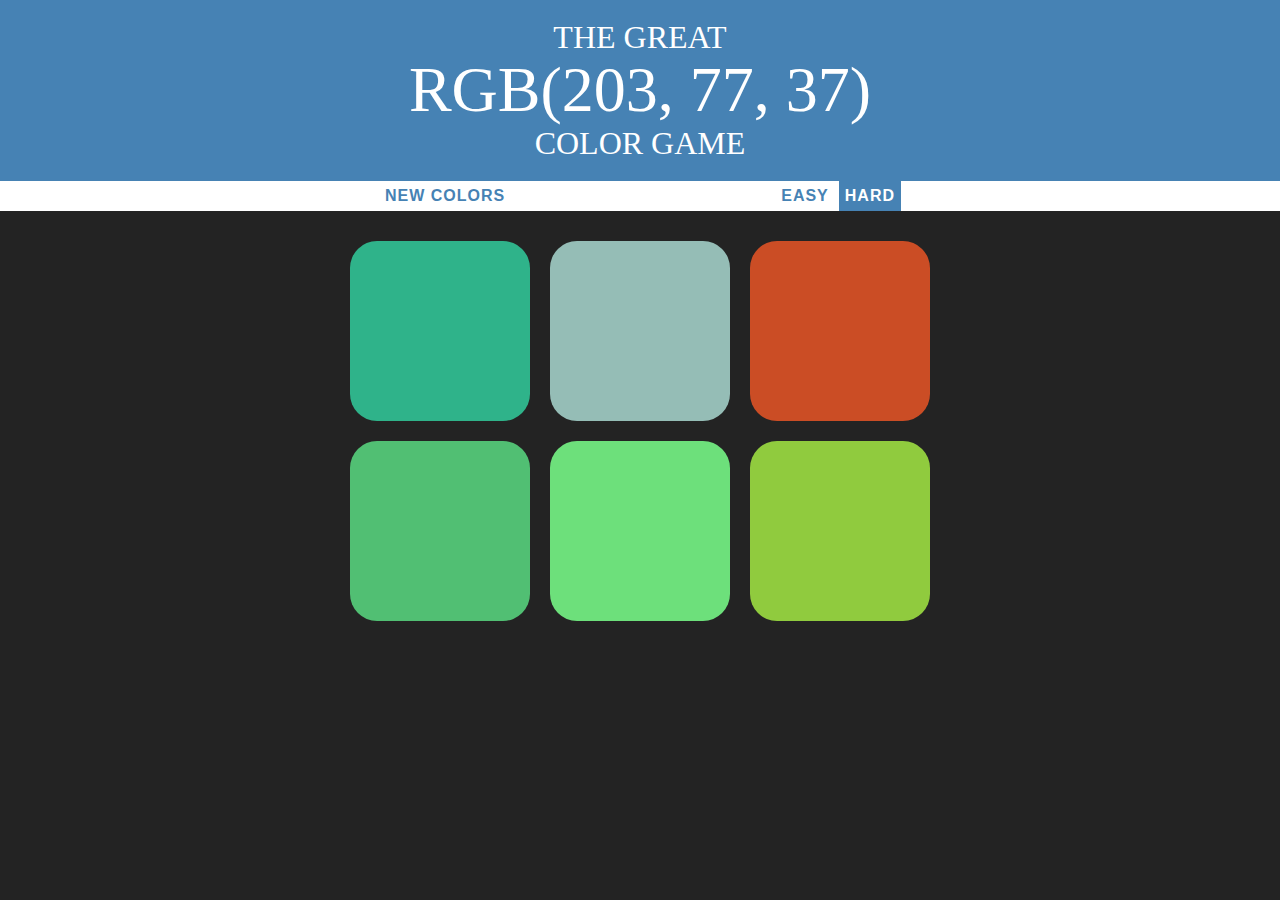
<file: index.html>
<html>
<head>
	<meta charset="UTF-8">
	<title>Color Game</title>
	<link rel="stylesheet" type="text/css" href="stylegame.css">
</head>
<body>
   <h1>The Great 
	<br>
   <span id="colorDisplay">RGB</span>
	<br>
    Color Game
    </h1>

	<div id="stripe">
	  <button id="reset">New Colors</button>
	  <span id="message"></span>
	  <button class="mode">Easy</button>
	  <button class="mode selected">Hard</button>
	</div>

	<div id="container">
  	  <div class="square"></div>
  	  <div class="square"></div>
  	  <div class="square"></div>
  	  <div class="square"></div>
  	  <div class="square"></div>
  	  <div class="square"></div>
  </div>
  <script type="text/javascript" src="colorgame.js"></script>
</body>
</html>
</file>
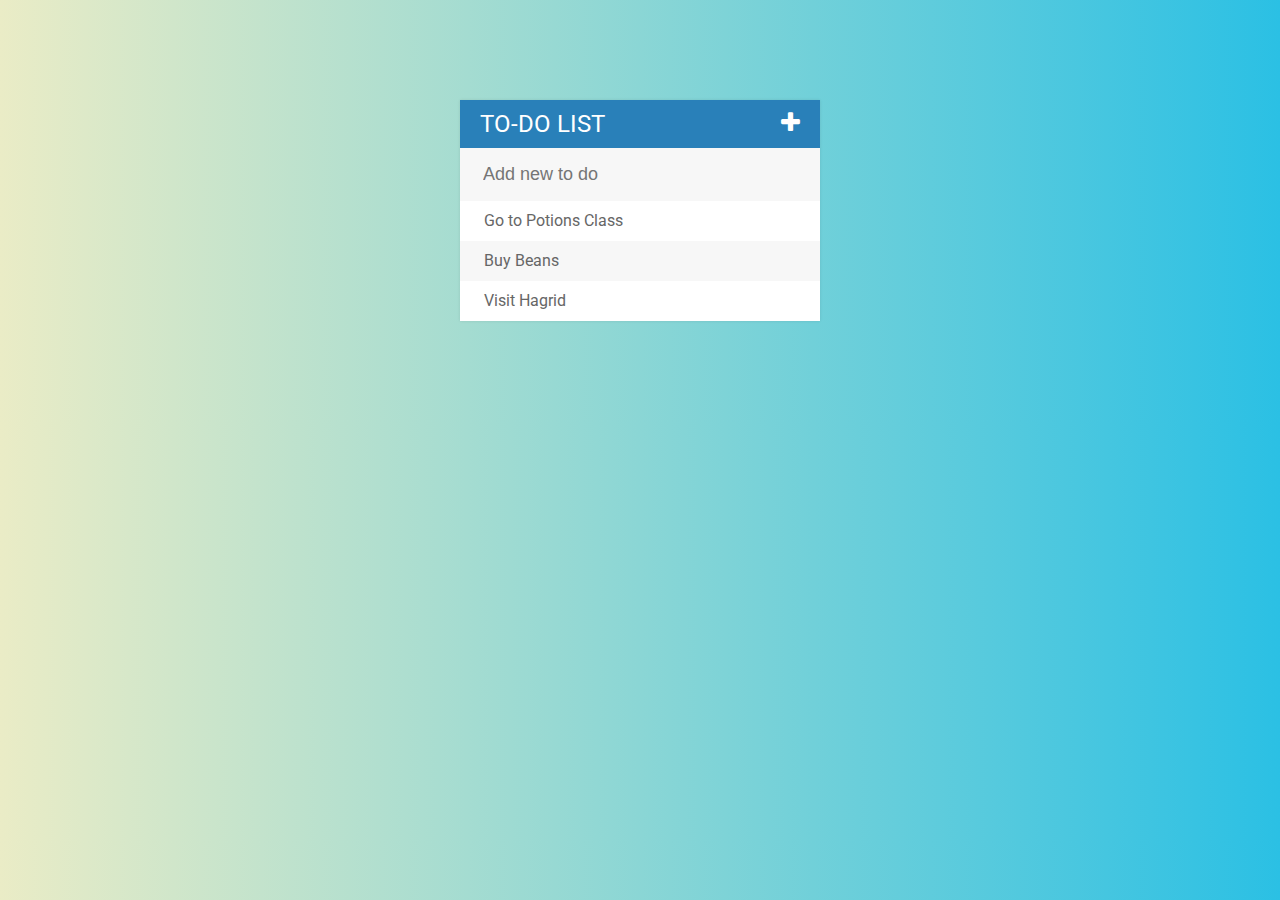
<file: ToDo/index.html>
<!DOCTYPE html>
<html>
<head>
	<title>ToDo</title>
	<link rel="stylesheet" type="text/css" href="assets/css/todo.css">
	<link href="https://fonts.googleapis.com/css?family=Roboto:400,500,700" rel="stylesheet">
	<link rel="stylesheet" type="text/css" href="assets/css/css/font-awesome.css">
	<script type="text/javascript" src="assets/js/lib/jquery.js"></script>

</head>
<body>
<div id="container">
	<h1> TO-DO LIST<i class="fa fa-plus"></i></h1> 
	<input type="text" placeholder="Add new to do">
	<ul>
		<li> <span><i class="fa fa-trash"></i></span> Go to Potions Class</li>
		<li> <span><i class="fa fa-trash"></i></span> Buy Beans</li>
		<li> <span><i class="fa fa-trash"></i></span> Visit Hagrid</li>
	</ul>
</div>

<script type="text/javascript" src="assets/js/todo.js"></script>
</body>
</html>
</file>
<file: stylegame.css>
body {
	background-color: #232323;
	margin: 0;
	font-family: "Montserrat", "Avenir";
}

.square {
	width: 30%;
	background: purple;
	padding-bottom: 30%;
	float: left;
	margin: 1.66%;
	border-radius: 15%;
	transition: background 0.6s;
	-webkit-transition: background 0.6s;
	-moz-transition: background 0.6s;
}


#container {
	margin: 20px auto;
	max-width: 600px;
}

h1 {
	color:white;
	text-align: center;
	font-weight: normal;
	line-height: 1.1;
	text-transform: uppercase;
	background: steelblue;
	margin: 0;
	padding: 20px 0;
}

#colorDisplay {
	font-size: 200%;
}

#message {
	display: inline-block;
	width: 20%;
}

#stripe {
	background-color: white;
	height: 30px;
	text-align: center;
	color: black;
}

.selected {
	color: white;
	background: steelblue;

}

button {
	border: none;
	background: none;
	text-transform: uppercase;
	height: 100%;
	font-weight: 700;
	color: steelblue;
	letter-spacing: 1px;
	font-size: inherit;
	transition: all 0.3s;
	-webkit-transition: all 0.3s;
	-moz-transition: all 0.3s;
	outline: none;
}

button:hover {
	color: white;
	background: steelblue;
}
</file>
<file: ToDo/assets/css/todo.css>
body{
	font-family: Roboto;


background: #2BC0E4; /* fallback for old browsers */
background: -webkit-linear-gradient(to left, #2BC0E4 , #EAECC6); /* Chrome 10-25, Safari 5.1-6 */
background: linear-gradient(to left, #2BC0E4 , #EAECC6); /* W3C, IE 10+/ Edge, Firefox 16+, Chrome 26+, Opera 12+, Safari 7+ */
    

}
span{
	background: #e74c3c;
	height: 40px;
	width: 0;
	display: inline-block;
	margin-right: 20px;
	text-align: center;
	color: white;
	transition: 1.2s linear;
	opacity: 0;
}
h1{
	background: #2980b9;
	color: white;
	margin: 0;
	padding: 10px 20px;
	text-transform: uppercase;
	font-size: 24px;
	font-weight: normal;
}
ul{
	list-style: none;
	margin: 0;
	padding: 0;
}

input{
	font-size: 18px;
	background: #f7f7f7;
	width: 100%;
	padding: 13px 13px 13px 20px;
	box-sizing: border-box;
	color:  #2980b9;
	border: 3px solid rgba(0,0,0,0);

}

li{
	background: #fff;
	height: 40px;
	line-height: 40px;
	color: #666;
}
li:nth-child(2n){
	background: #f7f7f7;
}
#container{
	box-shadow: 0 0 3px rgba(0,0,0,0.1);
    width: 360px;
	margin: 100px auto;
	background: #f7f7f7;
}

.completed{
	text-decoration: line-through;
	color: gray;
}





input:focus{
	background: white;
	border: 3px solid  #2980b9;
	outline: none;
}
.fa-plus{
	float: right;
}
li:hover span{
	width: 40px;
	opacity: 1.0;
}
</file>
